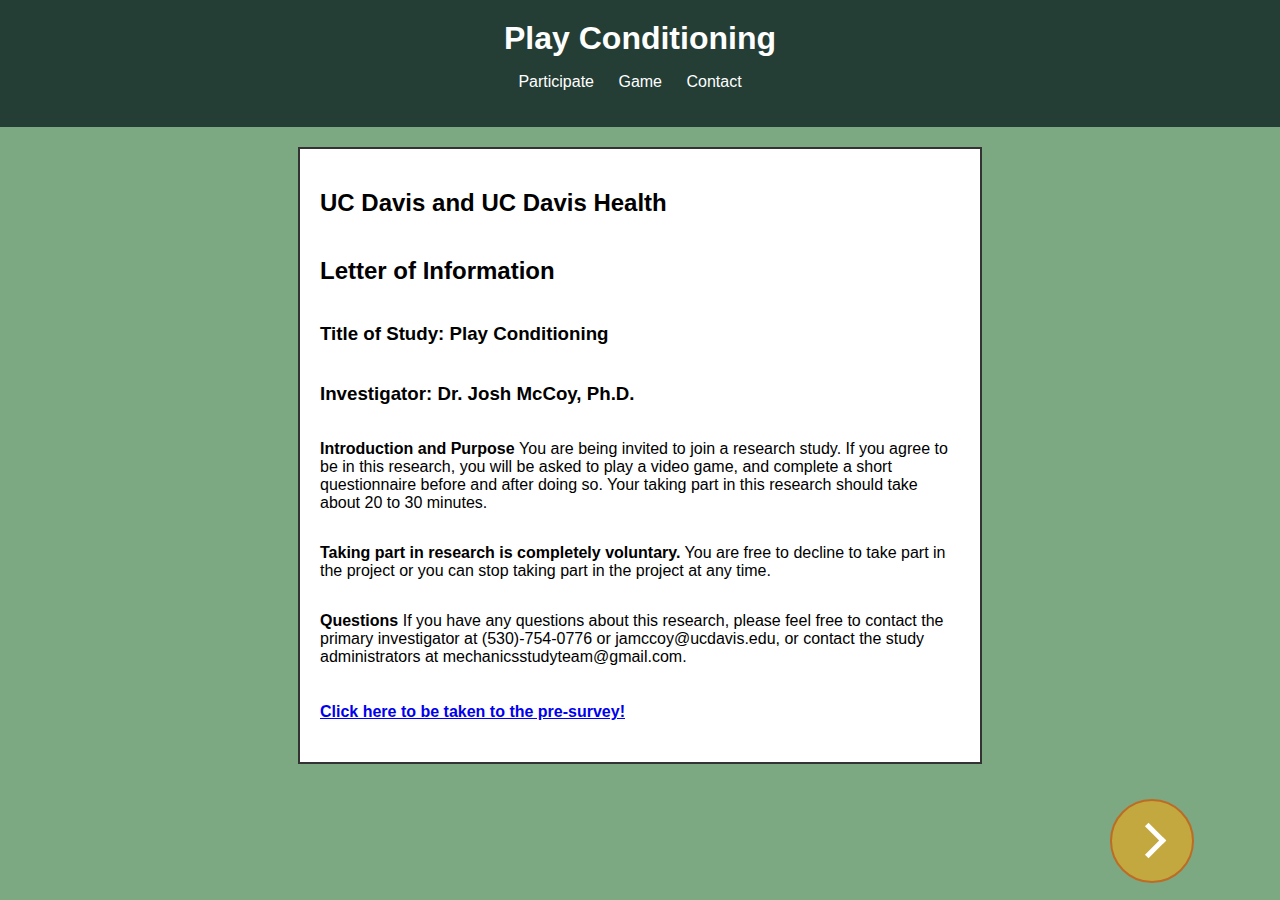
<file: index.html>
<!DOCTYPE html>
<html lang="en">
    <head>
        <meta charset="UTF-8">
        <meta name="viewport" content="width=device-width, initial-scale=1.0">
        <title>Play Conditioning</title>
        <link rel="stylesheet" href="index.css">
    </head>
    <body>
        <header>
            <h1>Play Conditioning</h1>
            <nav>
                <ul>
                    <li><a href="./index.html">Participate</a></li>
                    <li><a href="./pre-survey.html">Game</a></li>
                    <li><a href="./contact.html">Contact</a></li>
                </ul>
            </nav>
        </header>
        <main>
            <div class="content">
                <h2>UC Davis and UC Davis Health </h2>
                <h2>Letter of Information</h2>
                <h3> <b>Title of Study: </b> Play Conditioning</h3>
                <h3> <b> Investigator: </b> Dr. Josh McCoy, Ph.D.</h3>
                <p> <b>Introduction and Purpose </b>
                    You are being invited to join a research study. If you agree to be in this research, you will be asked to
                    play a video game, and complete a short questionnaire before and after doing so. Your taking part in this
                    research should take about 20 to 30 minutes.
                </p>
                <p>
                    <b>Taking part in research is completely voluntary.</b> You are free to decline to take part in the
                    project or you can stop taking part in the project at any time.
                </p>
                <p>
                    <b>Questions </b>
                    If you have any questions about this research, please feel free to contact the primary investigator at
                    (530)-754-0776 or jamccoy@ucdavis.edu, or contact the study administrators at mechanicsstudyteam@gmail.com.
                </p>
                <h4> <a href="./pre-survey.html"> Click here to be taken to the pre-survey! </a> </h4>
            </div>
        </main>
        <a href="./pre-survey.html" id="bottom-nav"></a>
    </body>
</html>
</file>
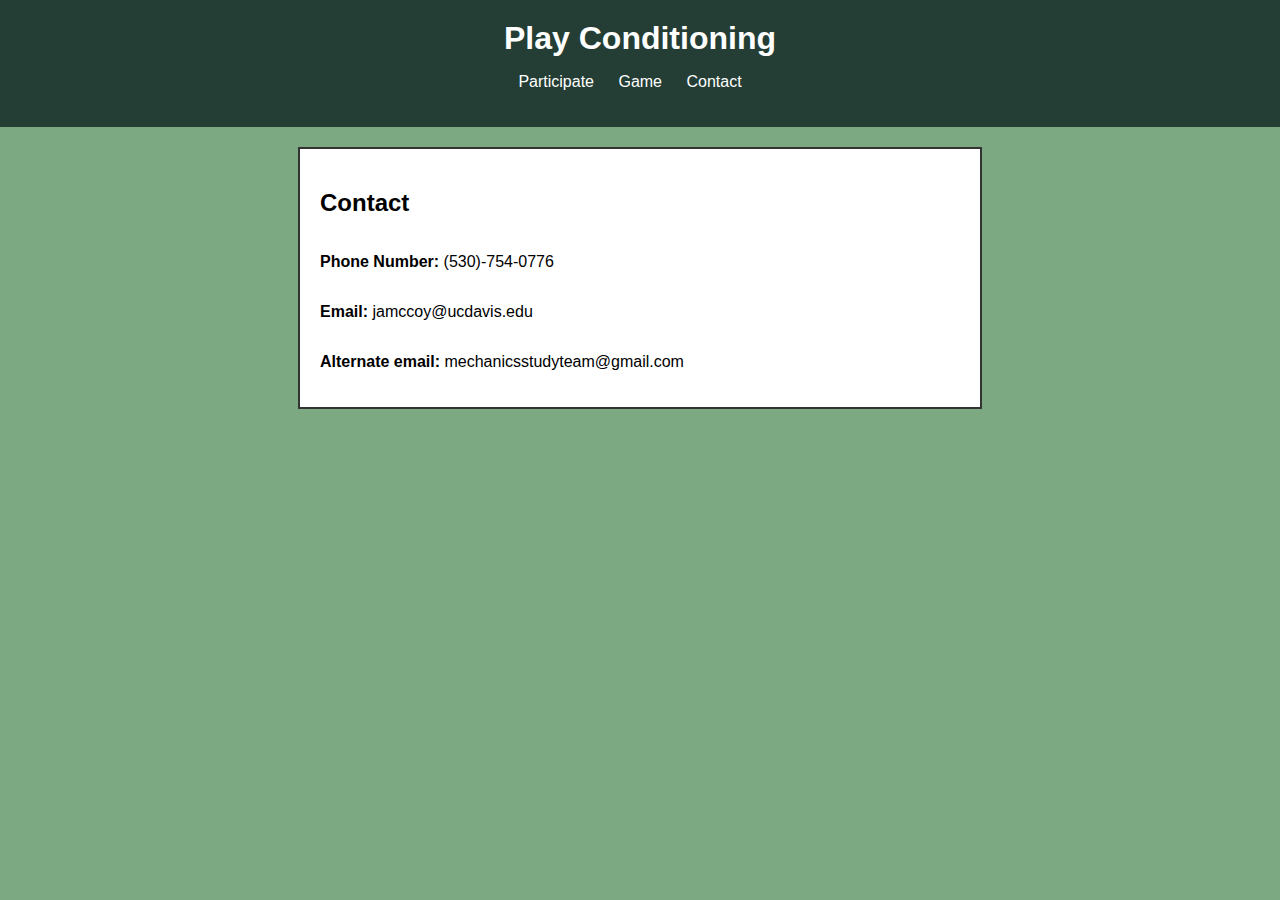
<file: contact.html>
<!DOCTYPE html>
<html lang="en">
    <head>
        <meta charset="UTF-8">
        <meta name="viewport" content="width=device-width, initial-scale=1.0">
        <title>Play Conditioning</title>
        <link rel="stylesheet" href="index.css">
    </head>
    <body>
        <header>
            <h1>Play Conditioning</h1>
            <nav>
                <ul>
                    <li><a href="./index.html">Participate</a></li>
                    <li><a href="./game.html">Game</a></li>
                    <li><a href="./contact.html">Contact</a></li>
                </ul>
            </nav>
        </header>
        <main>
            <div class="content">
                <h2> Contact </h2>
                <p><b>Phone Number:</b> (530)-754-0776</p>
                <p><b>Email:</b> jamccoy@ucdavis.edu</p>
                <p><b>Alternate email:</b> mechanicsstudyteam@gmail.com</p>
            </div>
        </main>
    </body>
</html>
</file>
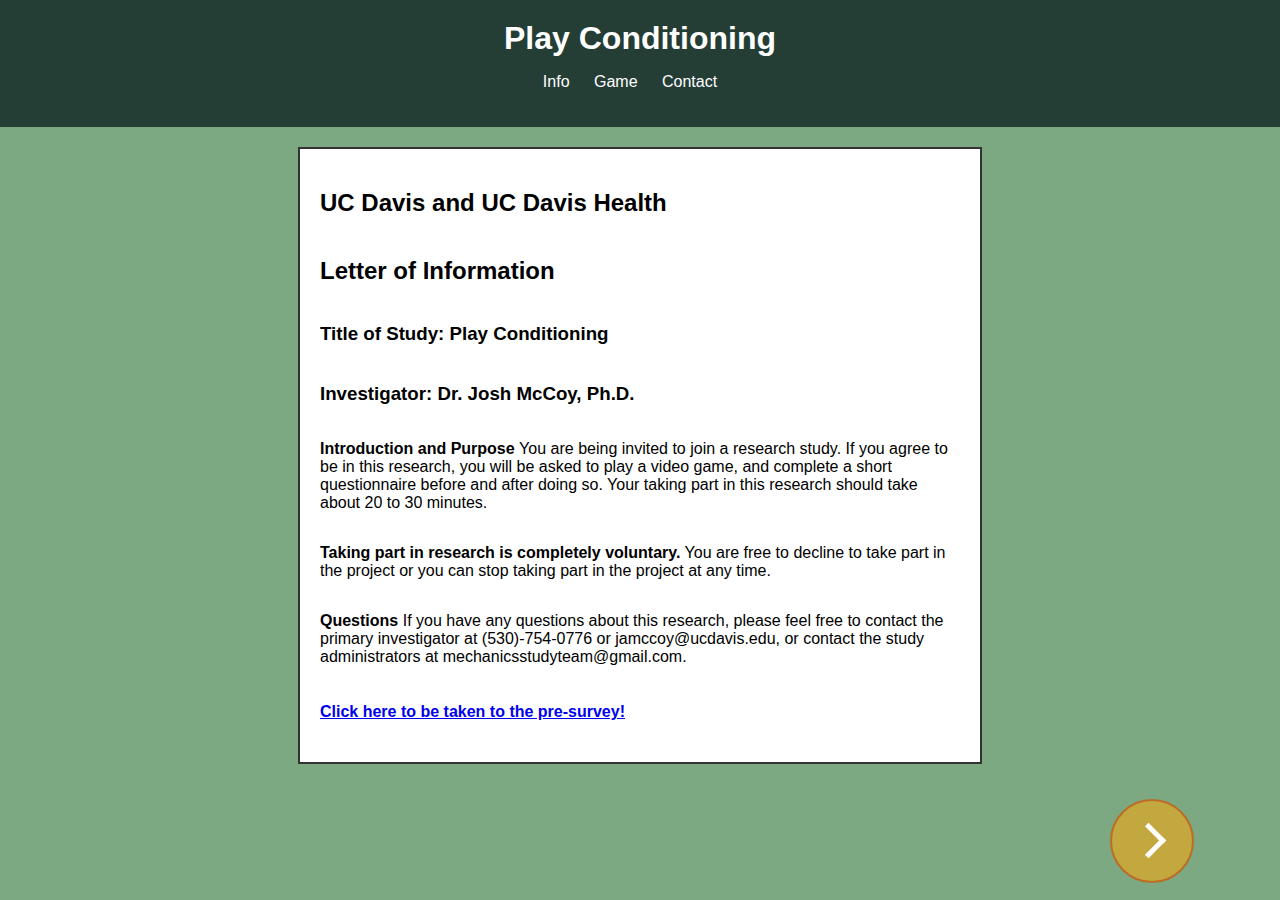
<file: main.html>
<!DOCTYPE html>
<html lang="en">
    <head>
        <meta charset="UTF-8">
        <meta name="viewport" content="width=device-width, initial-scale=1.0">
        <title>Play Conditioning</title>
        <link rel="stylesheet" href="main.css">
    </head>
    <body>
        <header>
            <h1>Play Conditioning</h1>
            <nav>
                <ul>
                    <li><a href="./main.html">Info</a></li>
                    <li><a href="./pre-survey.html">Game</a></li>
                    <li><a href="./contact.html">Contact</a></li>
                </ul>
            </nav>
        </header>
        <main>
            <div class="content">
                <h2>UC Davis and UC Davis Health </h2>
                <h2>Letter of Information</h2>
                <h3> <b>Title of Study: </b> Play Conditioning</h3>
                <h3> <b> Investigator: </b> Dr. Josh McCoy, Ph.D.</h3>
                <p> <b>Introduction and Purpose </b>
                    You are being invited to join a research study. If you agree to be in this research, you will be asked to
                    play a video game, and complete a short questionnaire before and after doing so. Your taking part in this
                    research should take about 20 to 30 minutes.
                </p>
                <p>
                    <b>Taking part in research is completely voluntary.</b> You are free to decline to take part in the
                    project or you can stop taking part in the project at any time.
                </p>
                <p>
                    <b>Questions </b>
                    If you have any questions about this research, please feel free to contact the primary investigator at
                    (530)-754-0776 or jamccoy@ucdavis.edu, or contact the study administrators at mechanicsstudyteam@gmail.com.
                </p>
                <h4> <a href="./pre-survey.html"> Click here to be taken to the pre-survey! </a> </h4>
            </div>
        </main>
        <a href="./pre-survey.html" id="bottom-nav"></a>
    </body>
</html>
</file>
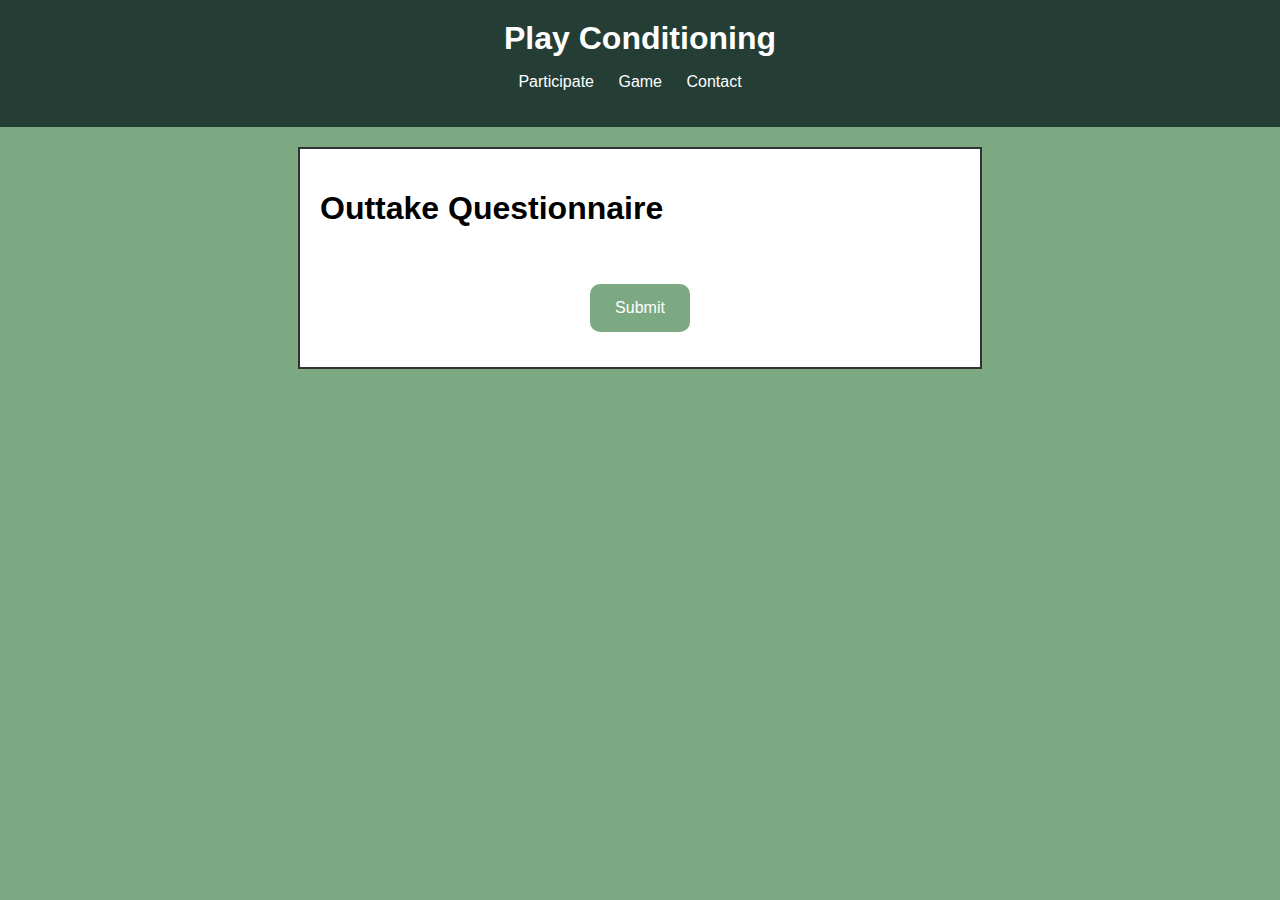
<file: post-survey.html>
<!DOCTYPE html>
<html lang="en">
    <head>
        <meta charset="UTF-8">
        <meta name="viewport" content="width=device-width, initial-scale=1.0">
        <title>Play Conditioning</title>
        <link rel="stylesheet" href="index.css">
    </head>
    <body>
        <header>
            <h1>Play Conditioning</h1>
            <nav>
            <ul>
                <li><a href="./index.html">Participate</a></li>
                <li><a href="./game.html">Game</a></li>
                <li><a href="./contact.html">Contact</a></li>
            </ul>
            </nav>
        </header>
        <main>
            <div class="content">
                <h1>Outtake Questionnaire</h1>
                <form id="post-survey">
                    <div class="question" id="question"></div>
                    <div class="button-container">
                        <button type="submit" class="submit-btn" id="submit-btn">Submit</button>
                    </div>
                </form>
            </div>
        </main>
        <script src="post-survey.js"></script>
    </body>
</html>
</file>
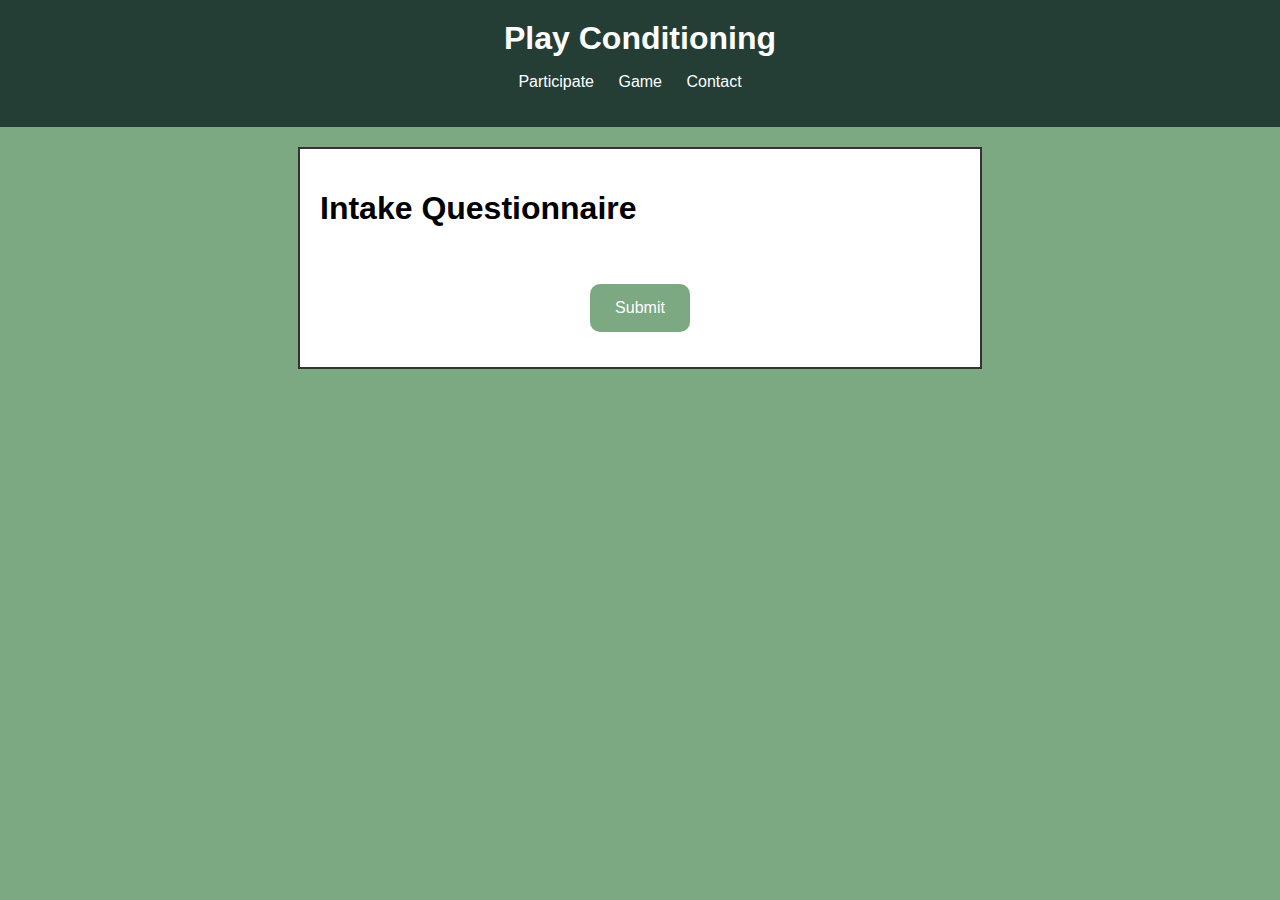
<file: pre-survey.html>
<!DOCTYPE html>
<html lang="en">

<head>
  <meta charset="UTF-8">
  <meta name="viewport" content="width=device-width, initial-scale=1.0">
  <title>Questionnaire</title>
  <link rel="stylesheet" href="index.css">
</head>

<body>
  <header>
    <h1>Play Conditioning</h1>
    <nav>
      <ul>
        <li><a href="./index.html">Participate</a></li>
        <li><a href="./game.html">Game</a></li>
        <li><a href="./contact.html">Contact</a></li>
      </ul>
    </nav>
  </header>
  <main>
    <div class="content">
      <h1>Intake Questionnaire</h1>
      <form id="pre-survey">
        <div class="question" id="question"></div>
        <div class="button-container">
            <button type="submit" class="submit-btn" id="submit-btn">Submit</button>
        </div>
    </form>
    </div>
  </main>
  <script src="pre-survey.js"></script>
</body>

</html>
</file>
<file: index.css>
body {
    margin: 0;
    padding: 0;
    font-family: Arial, sans-serif;
    background-color: #7ca982;
}

header {
    background-color: #243e36;
    color: white;
    padding: 20px;
    text-align: center;
}

header h1 {
    margin: 0;
}


nav ul {
    list-style-type: none;
    padding: 0;
}

nav ul li {
    display: inline;
    margin-right: 20px;
}

nav ul li a {
    color: white;
    text-decoration: none;
}

.content {
    background-color: white;
    border: 2px solid #333;
    display: flex;
    flex-direction: column;
    margin: 20px auto;
    padding: 20px;
    place-content: center;
    width: 50%;
    max-width: 1060px;
}

.game-content{
    background-color: white;
    border: 2px solid #333;
    display: flex;
    flex-direction: column;
    margin: 20px auto;
    padding: 20px;
    place-content: center;
    width: 960px;
    height: 700px;
    max-width: 1060px;
}
#choices {
    display: flex;
    gap: 10px;
    justify-content: space-between;
    flex-wrap: wrap;
}

#choices button {
    flex: 1 1 auto;
}

#bottom-nav {
    display: inline-block;
    width: 80px;
    height: 80px;
    border: 2px solid #BC6C25;
    position: fixed;
    bottom: 17.5px;
    left: 90%;
    transform: translateX(-50%);
    background-color: #C2A83E;
    border-radius: 50%;
    text-decoration: none;
    transition: background-color 0.3s ease;
}

#bottom-nav::after {
    content: "";
    display: inline-block;
    width: 20px;
    height: 20px;
    border-top: 5px solid #fff;
    border-right: 5px solid #fff;
    transform: rotate(45deg);
    position: absolute;
    top: 50%;
    left: 61%;
    margin-top: -13px;
    margin-left: -25px;
}

#bottom-nav:hover {
    background-color: #BC6C25;
}

.submit-btn {
    background-color: #7CA982;
    border: none;
    border-radius: 10px;
    color: #fff;
    cursor: pointer;
    font-size: 16px;
    margin: 15px auto;
    padding: 15px 25px;
    place-content: center;
}

.submit-btn:hover {
    background-color: #243E36;
}

.button-container {
    text-align: center;
    margin-top: 20px;
}
</file>
<file: main.css>
body {
    margin: 0;
    padding: 0;
    font-family: Arial, sans-serif;
    background-color: #7ca982;
}

header {
    background-color: #243e36;
    color: white;
    padding: 20px;
    text-align: center;
}

header h1 {
    margin: 0;
}


nav ul {
    list-style-type: none;
    padding: 0;
}

nav ul li {
    display: inline;
    margin-right: 20px;
}

nav ul li a {
    color: white;
    text-decoration: none;
}

.content {
    background-color: white;
    border: 2px solid #333;
    display: flex;
    flex-direction: column;
    margin: 20px auto;
    padding: 20px;
    place-content: center;
    width: 50%;
    max-width: 1060px;
}

.game-content{
    background-color: white;
    border: 2px solid #333;
    display: flex;
    flex-direction: column;
    margin: 20px auto;
    padding: 20px;
    place-content: center;
    width: 960px;
    height: 700px;
    max-width: 1060px;
}
#choices {
    display: flex;
    gap: 10px;
    justify-content: space-between;
    flex-wrap: wrap;
}

#choices button {
    flex: 1 1 auto;
}

#bottom-nav {
    display: inline-block;
    width: 80px;
    height: 80px;
    border: 2px solid #BC6C25;
    position: fixed;
    bottom: 17.5px;
    left: 90%;
    transform: translateX(-50%);
    background-color: #C2A83E;
    border-radius: 50%;
    text-decoration: none;
    transition: background-color 0.3s ease;
}

#bottom-nav::after {
    content: "";
    display: inline-block;
    width: 20px;
    height: 20px;
    border-top: 5px solid #fff;
    border-right: 5px solid #fff;
    transform: rotate(45deg);
    position: absolute;
    top: 50%;
    left: 61%;
    margin-top: -13px;
    margin-left: -25px;
}

#bottom-nav:hover {
    background-color: #BC6C25;
}
  
  
@media only screen and (max-width: 768px) {

}
</file>
